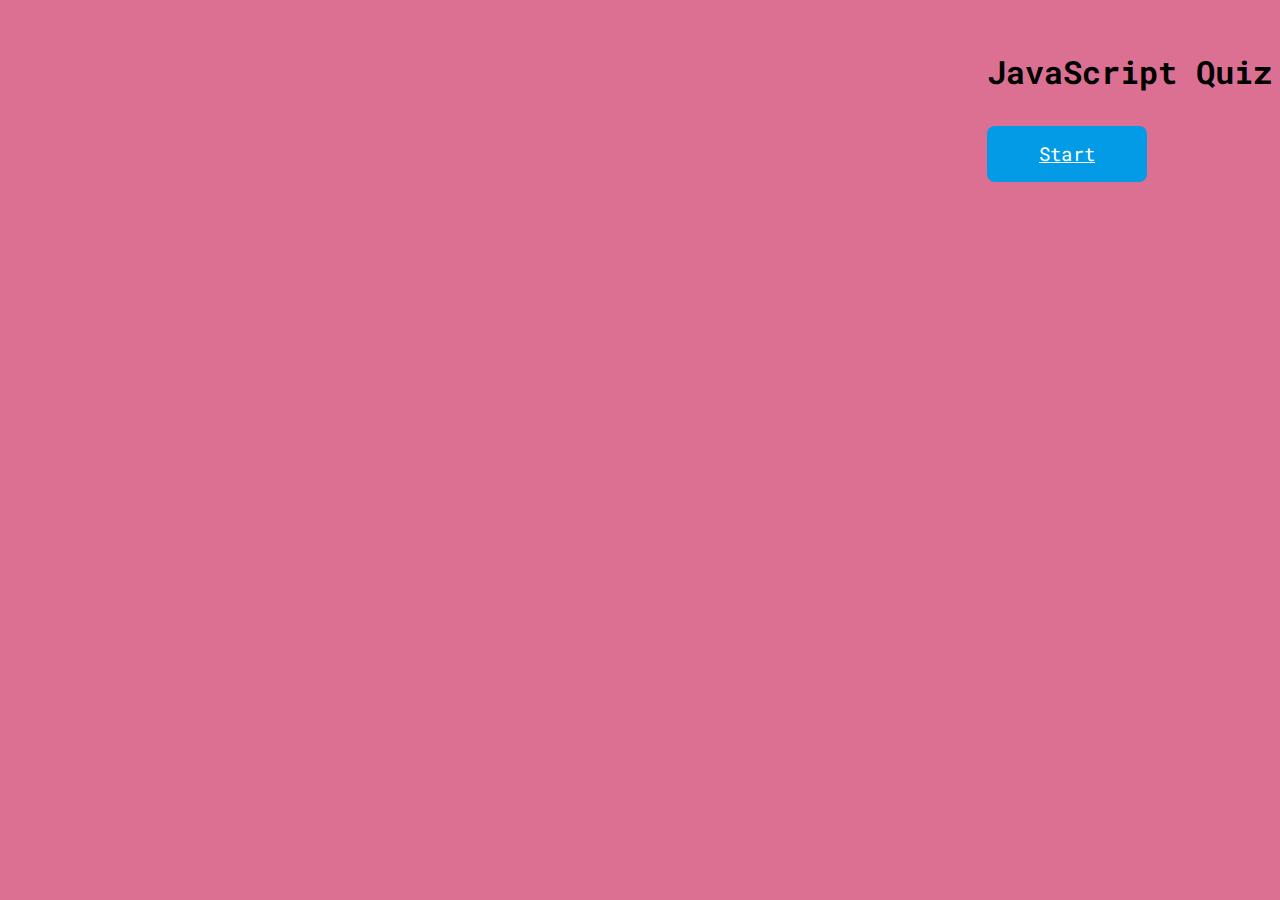
<file: index.html>
<!DOCTYPE html>
<html lang="en">
  <head>
    <meta charset="UTF-8" />
    <meta name="viewport" content="width=device-width, initial-scale=1.0" />
    <title>Js-Quiz</title>
    <link rel="stylesheet" href="assets/style.css" />
    <link href="https://fonts.googleapis.com/css2?family=Roboto+Mono&display=swap" rel="stylesheet">
  </head>
  <body>
   <br>
    <h1>JavaScript Quiz</h1>
    <a href="quiz.html">Start</a>

    
  </body>
</html>
</file>
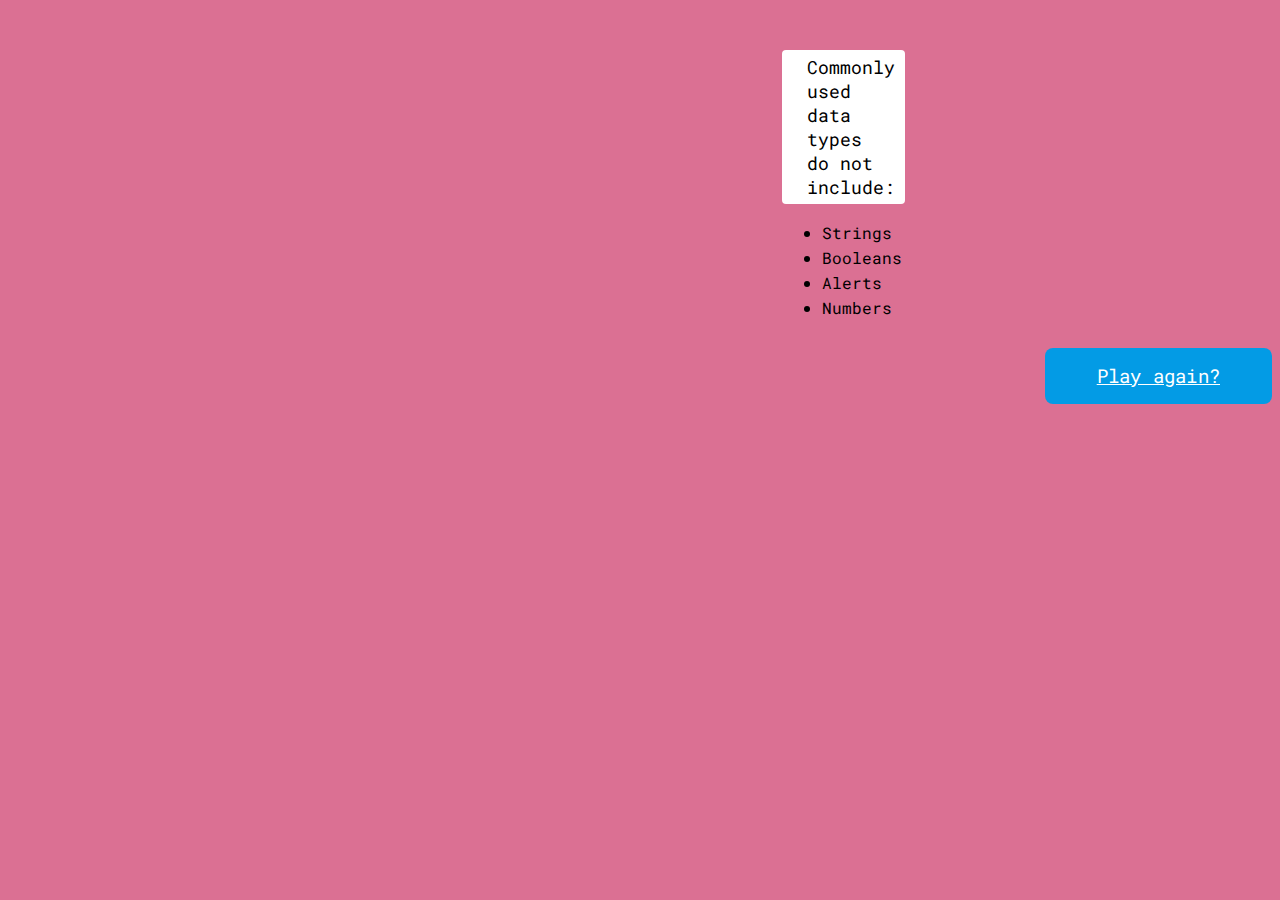
<file: quiz.html>
<!DOCTYPE html>
<html lang="en">
  <head>
    <meta charset="UTF-8" />
    <meta name="viewport" content="width=device-width, initial-scale=1.0" />
    <title>Js-Quiz</title>
    <link rel="stylesheet" href="assets/styleQuiz.css" />
    <link href="https://fonts.googleapis.com/css2?family=Roboto+Mono&display=swap" rel="stylesheet">
  </head>
  <body>
    <br><br>
    <div id="timer"></div>

    <div id="question"></div>

    <ul id="option-list"></ul>

    <div id="question-result"></div>

     <a href="index.html">Play again?</a>

    <script src="assets/script.js"></script>
  </body>
</html>
</file>
<file: assets/style.css>
*,
*::before,
*::after {
  box-sizing: border-box;
}

body {
  font-size: 16px;
  font-family: 'Roboto Mono', monospace;
  background-color: palevioletred;
  float: inline-end;
}

h2 {
  font-size: 3em;
  margin: 0px;
  margin-top: 0.45em;
  margin-bottom: 0.45em;
}

li:hover{
  background-color: white;
  padding: 5px 25px;
  border-radius: 5px;
  width: 12%;
  cursor: pointer;
  text-align: center;
  
  
}

#timer{
  font-size: 35px;
  color: lightgreen
}

#option-list{
  line-height: 25px;
}

#question{
  background-color: white;
  padding: 5px 25px;
  width: 25%;
  border-radius: 4px;
  font-size: large;

}

#question-result{
  color: green;
  font-size: 30px;
}

a {
  background-color: #039be5;
  border-radius: 8px;
  color: #fff;
  cursor: pointer;
  font-size: 1.2em;
  letter-spacing: 0.21px;
  line-height: 16px;
  max-width: 255px;
  padding: 20px 52px;
  text-align: center;
  transition-duration: 0.15s;
  transition-property: background-color;
  transition-timing-function: linear;
  margin-top: 0.6em;
  float: left;
}

a:hover {
  background-color: #0288d1;
}

.input-group {
  margin-top: 10px;
  margin-bottom: 10px;
}

label {
  color: #212121;
}

input {
  background-color: #f1f3f4;
  border-radius: 2px;
  border-width: 0;
  color: #5f6368;
  font-size: 1em;
  height: 45px;
  line-height: 20px;
  margin: 0;
  margin-top: 10px;
  max-width: 100%;
  padding: 8px 8px 8px 8px;
  transition-delay: 0s, 0s;
  transition-duration: 0.2s, 0.2s;
  transition-property: background-color, color;
  transition-timing-function: ease, ease;
  vertical-align: middle;
  width: 100%;
}

input:hover {
  background-color: #e8eaed;
}

.card {
  background-color: #fff;
  border: 1px solid #eceff1;
  border-radius: 8px;
  box-shadow: rgba(60, 64, 67, 0.3) 0 1px 2px 0,
    rgba(60, 64, 67, 0.15) 0 1px 3px 1px;
  margin: 2%;
  margin-top: 80px;
  padding: 20px;
  width: 46%;
  overflow: hidden;
  position: relative;
  float: left;
}

.card::after {
  content: " ";
  display: block;
  clear: both;
}

.clearfix::after {
  content: " ";
  display: block;
  clear: both;
}

#msg {
  visibility: hidden;
  margin-top: 20px;
  font-weight: 700;
  height: 1.2em;
  font-size: 1.2em;
}

#msg.success,
#msg.error {
  visibility: visible;
}

#msg.success {
  color: #52b155;
}

#msg.error {
  color: #e6252c;
}
</file>
<file: assets/styleQuiz.css>
*,
*::before,
*::after {
  box-sizing: border-box;
}

body {
  font-size: 16px;
  font-family: 'Roboto Mono', monospace;
  background-color: palevioletred;
  float: inline-end;
}

h2 {
  font-size: 3em;
  margin: 0px;
  margin-top: 0.45em;
  margin-bottom: 0.45em;
}

li:hover{
  background-color: white;
  padding: 5px 25px;
  border-radius: 5px;
  width: 12%;
  cursor: pointer;
  text-align: center;
  
  
}

#timer{
  font-size: 35px;
  color: lightgreen
}

#option-list{
  line-height: 25px;
}

#question{
  background-color: white;
  padding: 5px 25px;
  width: 25%;
  border-radius: 4px;
  font-size: large;

}

#question-result{
  color: green;
  font-size: 30px;
}

a {
  background-color: #039be5;
  border-radius: 8px;
  color: #fff;
  cursor: pointer;
  font-size: 1.2em;
  letter-spacing: 0.21px;
  line-height: 16px;
  max-width: 255px;
  padding: 20px 52px;
  text-align: center;
  transition-duration: 0.15s;
  transition-property: background-color;
  transition-timing-function: linear;
  margin-top: 0.6em;
  float: right;
}

a:hover {
  background-color: #0288d1;
}

.input-group {
  margin-top: 10px;
  margin-bottom: 10px;
}

label {
  color: #212121;
}

input {
  background-color: #f1f3f4;
  border-radius: 2px;
  border-width: 0;
  color: #5f6368;
  font-size: 1em;
  height: 45px;
  line-height: 20px;
  margin: 0;
  margin-top: 10px;
  max-width: 100%;
  padding: 8px 8px 8px 8px;
  transition-delay: 0s, 0s;
  transition-duration: 0.2s, 0.2s;
  transition-property: background-color, color;
  transition-timing-function: ease, ease;
  vertical-align: middle;
  width: 100%;
}

input:hover {
  background-color: #e8eaed;
}

.card {
  background-color: #fff;
  border: 1px solid #eceff1;
  border-radius: 8px;
  box-shadow: rgba(60, 64, 67, 0.3) 0 1px 2px 0,
    rgba(60, 64, 67, 0.15) 0 1px 3px 1px;
  margin: 2%;
  margin-top: 80px;
  padding: 20px;
  width: 46%;
  overflow: hidden;
  position: relative;
  float: left;
}

.card::after {
  content: " ";
  display: block;
  clear: both;
}

.clearfix::after {
  content: " ";
  display: block;
  clear: both;
}

#msg {
  visibility: hidden;
  margin-top: 20px;
  font-weight: 700;
  height: 1.2em;
  font-size: 1.2em;
}

#msg.success,
#msg.error {
  visibility: visible;
}

#msg.success {
  color: #52b155;
}

#msg.error {
  color: #e6252c;
}
</file>
